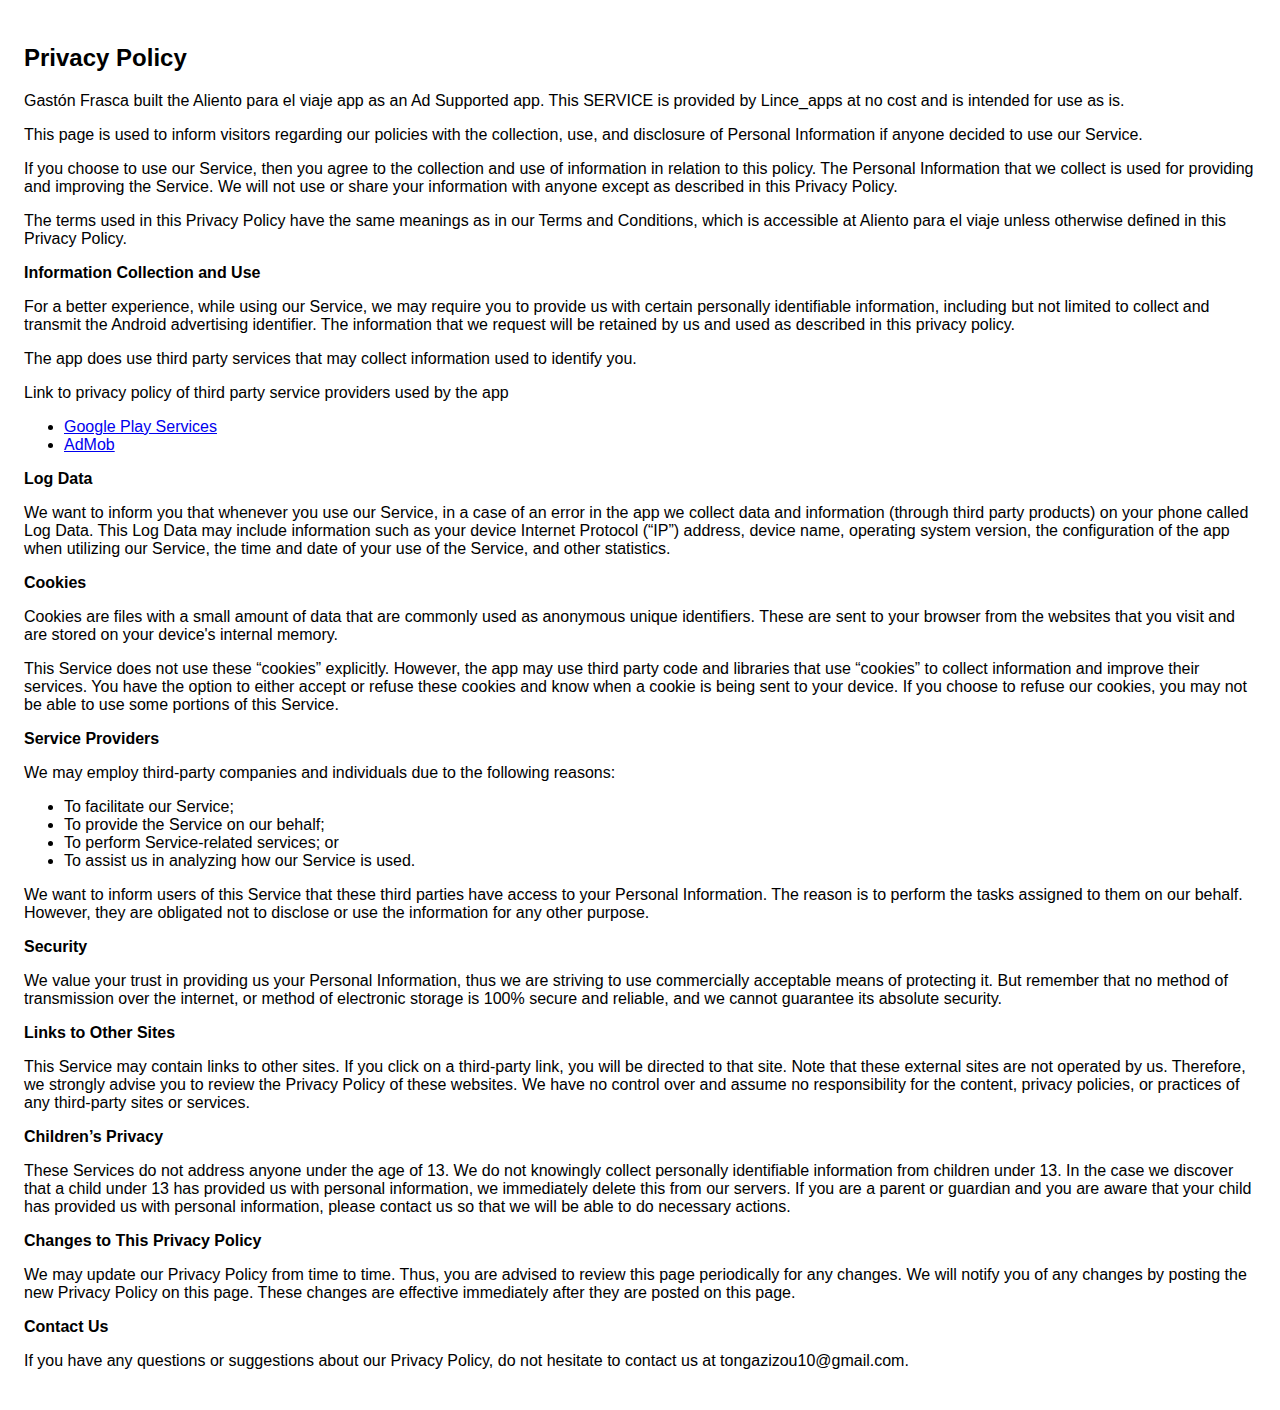
<file: templates/privacy_policy.html>
<!DOCTYPE html>
    <html>
    <head>
      <meta charset='utf-8'>
      <meta name='viewport' content='width=device-width'>
      <title>Privacy Policy</title>
      <style> body { font-family: 'Helvetica Neue', Helvetica, Arial, sans-serif; padding:1em; } </style>
    </head>
    <body>
    <h2>Privacy Policy</h2> <p>
                    Gastón Frasca built the Aliento para el viaje app as
                    an Ad Supported app. This SERVICE is provided by
                    Lince_apps at no cost and is intended for
                    use as is.
                  </p> <p>
                    This page is used to inform visitors regarding
                    our policies with the collection, use, and
                    disclosure of Personal Information if anyone decided to use
                    our Service.
                  </p> <p>
                    If you choose to use our Service, then you agree
                    to the collection and use of information in relation to this
                    policy. The Personal Information that we collect is
                    used for providing and improving the Service.
                    We will not use or share your
                    information with anyone except as described in this Privacy
                    Policy.
                  </p> <p>
                    The terms used in this Privacy Policy have the same meanings
                    as in our Terms and Conditions, which is accessible at
                    Aliento para el viaje unless otherwise defined in this Privacy
                    Policy.
                  </p> <p><strong>Information Collection and Use</strong></p> <p>
                    For a better experience, while using our Service,
                    we may require you to provide us with certain
                    personally identifiable information, including but not limited to collect and transmit the Android advertising identifier. The
                    information that we request will be
                    retained by us and used as described in this privacy policy.
                  </p> <p>
                    The app does use third party services that may collect
                    information used to identify you.
                  </p> <div><p>
                      Link to privacy policy of third party service providers
                      used by the app
                    </p> <ul><li><a href="https://www.google.com/policies/privacy/" target="_blank">Google Play Services</a></li><li><a href="https://support.google.com/admob/answer/6128543?hl=en" target="_blank">AdMob</a></li><!----><!----><!----><!----><!----><!----><!----><!----><!----></ul></div> <p><strong>Log Data</strong></p> <p>
                    We want to inform you that whenever
                    you use our Service, in a case of an error in the
                    app we collect data and information (through third
                    party products) on your phone called Log Data. This Log Data
                    may include information such as your device Internet
                    Protocol (“IP”) address, device name, operating system
                    version, the configuration of the app when utilizing
                    our Service, the time and date of your use of the
                    Service, and other statistics.
                  </p> <p><strong>Cookies</strong></p> <p>
                    Cookies are files with a small amount of data that are
                    commonly used as anonymous unique identifiers. These are
                    sent to your browser from the websites that you visit and
                    are stored on your device's internal memory.
                  </p> <p>
                    This Service does not use these “cookies” explicitly.
                    However, the app may use third party code and libraries that
                    use “cookies” to collect information and improve their
                    services. You have the option to either accept or refuse
                    these cookies and know when a cookie is being sent to your
                    device. If you choose to refuse our cookies, you may not be
                    able to use some portions of this Service.
                  </p> <p><strong>Service Providers</strong></p> <p>
                    We may employ third-party companies
                    and individuals due to the following reasons:
                  </p> <ul><li>To facilitate our Service;</li> <li>To provide the Service on our behalf;</li> <li>To perform Service-related services; or</li> <li>To assist us in analyzing how our Service is used.</li></ul> <p>
                    We want to inform users of this
                    Service that these third parties have access to your
                    Personal Information. The reason is to perform the tasks
                    assigned to them on our behalf. However, they are obligated
                    not to disclose or use the information for any other
                    purpose.
                  </p> <p><strong>Security</strong></p> <p>
                    We value your trust in providing us
                    your Personal Information, thus we are striving to use
                    commercially acceptable means of protecting it. But remember
                    that no method of transmission over the internet, or method
                    of electronic storage is 100% secure and reliable, and
                    we cannot guarantee its absolute security.
                  </p> <p><strong>Links to Other Sites</strong></p> <p>
                    This Service may contain links to other sites. If you click
                    on a third-party link, you will be directed to that site.
                    Note that these external sites are not operated by
                    us. Therefore, we strongly advise you to
                    review the Privacy Policy of these websites.
                    We have no control over and assume no
                    responsibility for the content, privacy policies, or
                    practices of any third-party sites or services.
                  </p> <p><strong>Children’s Privacy</strong></p> <p>
                    These Services do not address anyone under the age of 13.
                    We do not knowingly collect personally
                    identifiable information from children under 13. In the case
                    we discover that a child under 13 has provided
                    us with personal information,
                    we immediately delete this from our servers. If you
                    are a parent or guardian and you are aware that your child
                    has provided us with personal information, please contact
                    us so that we will be able to do
                    necessary actions.
                  </p> <p><strong>Changes to This Privacy Policy</strong></p> <p>
                    We may update our Privacy Policy from
                    time to time. Thus, you are advised to review this page
                    periodically for any changes. We will
                    notify you of any changes by posting the new Privacy Policy
                    on this page. These changes are effective immediately after
                    they are posted on this page.
                  </p> <p><strong>Contact Us</strong></p> <p>
                    If you have any questions or suggestions about
                    our Privacy Policy, do not hesitate to contact
                    us at tongazizou10@gmail.com.
                  </p> <p>
    </body>
    </html>
</file>
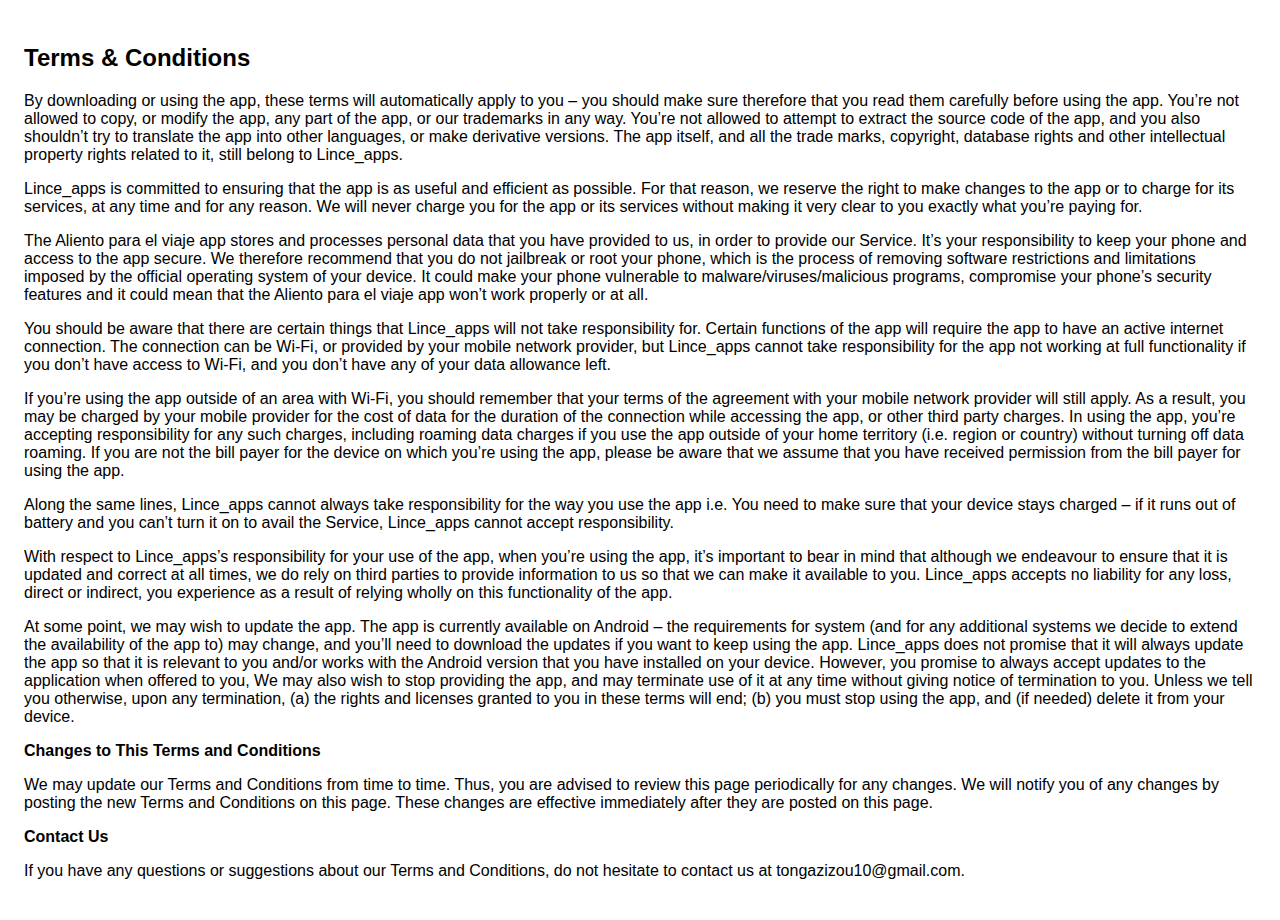
<file: templates/terms_and_conditions.html>
<!DOCTYPE html>
    <html>
    <head>
      <meta charset='utf-8'>
      <meta name='viewport' content='width=device-width'>
      <title>Terms &amp; Conditions</title>
      <style> body { font-family: 'Helvetica Neue', Helvetica, Arial, sans-serif; padding:1em; } </style>
    </head>
    <body>
    <h2>Terms &amp; Conditions</h2> <p>
                    By downloading or using the app, these terms will
                    automatically apply to you – you should make sure therefore
                    that you read them carefully before using the app. You’re
                    not allowed to copy, or modify the app, any part of the app,
                    or our trademarks in any way. You’re not allowed to attempt
                    to extract the source code of the app, and you also
                    shouldn’t try to translate the app into other languages, or
                    make derivative versions. The app itself, and all the trade
                    marks, copyright, database rights and other intellectual
                    property rights related to it, still belong to
                    Lince_apps.
                  </p> <p>
                    Lince_apps is committed to ensuring that the app
                    is as useful and efficient as possible. For that reason, we
                    reserve the right to make changes to the app or to charge
                    for its services, at any time and for any reason. We will
                    never charge you for the app or its services without making
                    it very clear to you exactly what you’re paying for.
                  </p> <p>
                    The Aliento para el viaje app stores and processes personal data
                    that you have provided to us, in order to provide
                    our Service. It’s your responsibility to keep your
                    phone and access to the app secure. We therefore recommend
                    that you do not jailbreak or root your phone, which is the
                    process of removing software restrictions and limitations
                    imposed by the official operating system of your device. It
                    could make your phone vulnerable to
                    malware/viruses/malicious programs, compromise your phone’s
                    security features and it could mean that the
                    Aliento para el viaje app won’t work properly or at all.
                  </p> <p>
                    You should be aware that there are certain things that
                    Lince_apps will not take responsibility for.
                    Certain functions of the app will require the app to have an
                    active internet connection. The connection can be Wi-Fi, or
                    provided by your mobile network provider, but
                    Lince_apps cannot take responsibility for the
                    app not working at full functionality if you don’t have
                    access to Wi-Fi, and you don’t have any of your data
                    allowance left.
                  </p> <p></p> <p>
                    If you’re using the app outside of an area with Wi-Fi, you
                    should remember that your terms of the agreement with your
                    mobile network provider will still apply. As a result, you
                    may be charged by your mobile provider for the cost of data
                    for the duration of the connection while accessing the app,
                    or other third party charges. In using the app, you’re
                    accepting responsibility for any such charges, including
                    roaming data charges if you use the app outside of your home
                    territory (i.e. region or country) without turning off data
                    roaming. If you are not the bill payer for the device on
                    which you’re using the app, please be aware that we assume
                    that you have received permission from the bill payer for
                    using the app.
                  </p> <p>
                    Along the same lines, Lince_apps cannot always
                    take responsibility for the way you use the app i.e. You
                    need to make sure that your device stays charged – if it
                    runs out of battery and you can’t turn it on to avail the
                    Service, Lince_apps cannot accept
                    responsibility.
                  </p> <p>
                    With respect to Lince_apps’s responsibility for
                    your use of the app, when you’re using the app, it’s
                    important to bear in mind that although we endeavour to
                    ensure that it is updated and correct at all times, we do
                    rely on third parties to provide information to us so that
                    we can make it available to you.
                    Lince_apps accepts no liability for any loss,
                    direct or indirect, you experience as a result of relying
                    wholly on this functionality of the app.
                  </p> <p>
                    At some point, we may wish to update the app. The app is
                    currently available on Android – the requirements for
                    system (and for any additional systems we
                    decide to extend the availability of the app to) may change,
                    and you’ll need to download the updates if you want to keep
                    using the app. Lince_apps does not promise that
                    it will always update the app so that it is relevant to you
                    and/or works with the Android version that you have
                    installed on your device. However, you promise to always
                    accept updates to the application when offered to you, We
                    may also wish to stop providing the app, and may terminate
                    use of it at any time without giving notice of termination
                    to you. Unless we tell you otherwise, upon any termination,
                    (a) the rights and licenses granted to you in these terms
                    will end; (b) you must stop using the app, and (if needed)
                    delete it from your device.
                  </p> <p><strong>Changes to This Terms and Conditions</strong></p> <p>
                    We may update our Terms and Conditions
                    from time to time. Thus, you are advised to review this page
                    periodically for any changes. We will
                    notify you of any changes by posting the new Terms and
                    Conditions on this page. These changes are effective
                    immediately after they are posted on this page.
                  </p> <p><strong>Contact Us</strong></p> <p>
                    If you have any questions or suggestions about
                    our Terms and Conditions, do not hesitate to
                    contact us at tongazizou10@gmail.com.
                  </p> <p>
    </body>
    </html>
</file>
